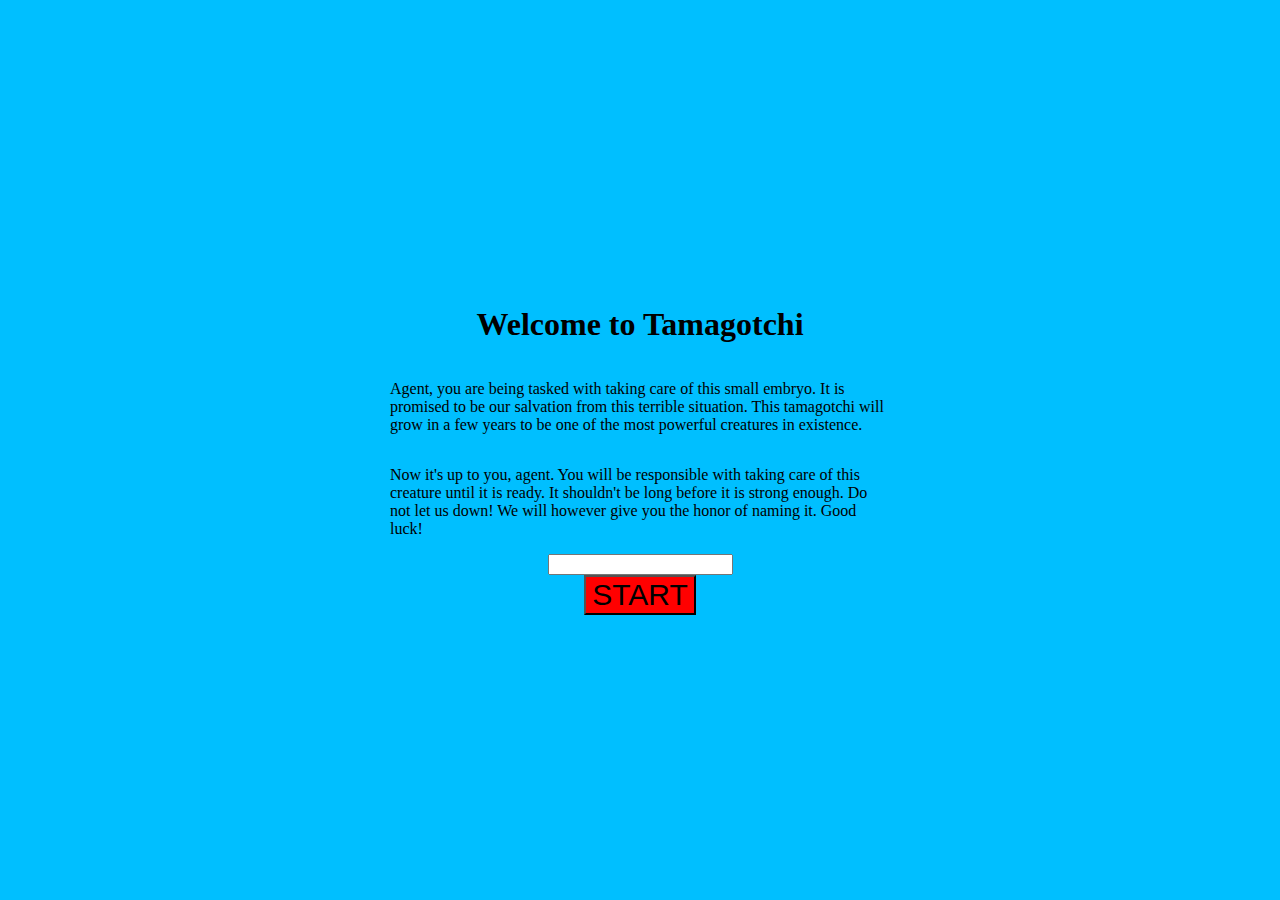
<file: index.html>
<!DOCTYPE html>
<html lang="en">
<head>
    <meta charset="UTF-8">
    <link rel="stylesheet" href="css/main.css">
    <meta name="viewport" content="width=device-width, initial-scale=1.0">
    <script defer src="js/app.js"></script>
    <title>Document</title>
</head>
<body>

    
    
    <div id="game">
        <div id="intro">
            <h1>Welcome to Tamagotchi</h1>
            <p>Agent, you are being tasked with taking care of this small embryo. It is promised to be our salvation from this terrible situation. This tamagotchi will grow in a few years to be one of the most powerful creatures in existence.</p>
            <p>Now it's up to you, agent. You will be responsible with taking care of this creature until it is ready. It shouldn't be long before it is strong enough. Do not let us down! We will however give you the honor of naming it. Good luck!</p>
            <input id='naming' type="text">
    
            <button id='start'>START</button>
        </div>
        
        <h1 id='name'></h1>
        <h3 id= 'hun'>H</h3>
        <h3 id= 'sle'>S</h3>
        <h3 id= 'bor'>B</h3>
        <div id="status">

        </div>
        
        <div class="canvas">
            
        </div> 
        
        <div id='action'>
            <button id = "feed" class="actButton">feed</button>
            <button id = "sleep" class="actButton">sleep</button>
            <button id = "play" class="actButton">play</button>
        </div>
        <h2 id="gametime"></h2>
    </div>
        
    
</body>
</html>
</file>
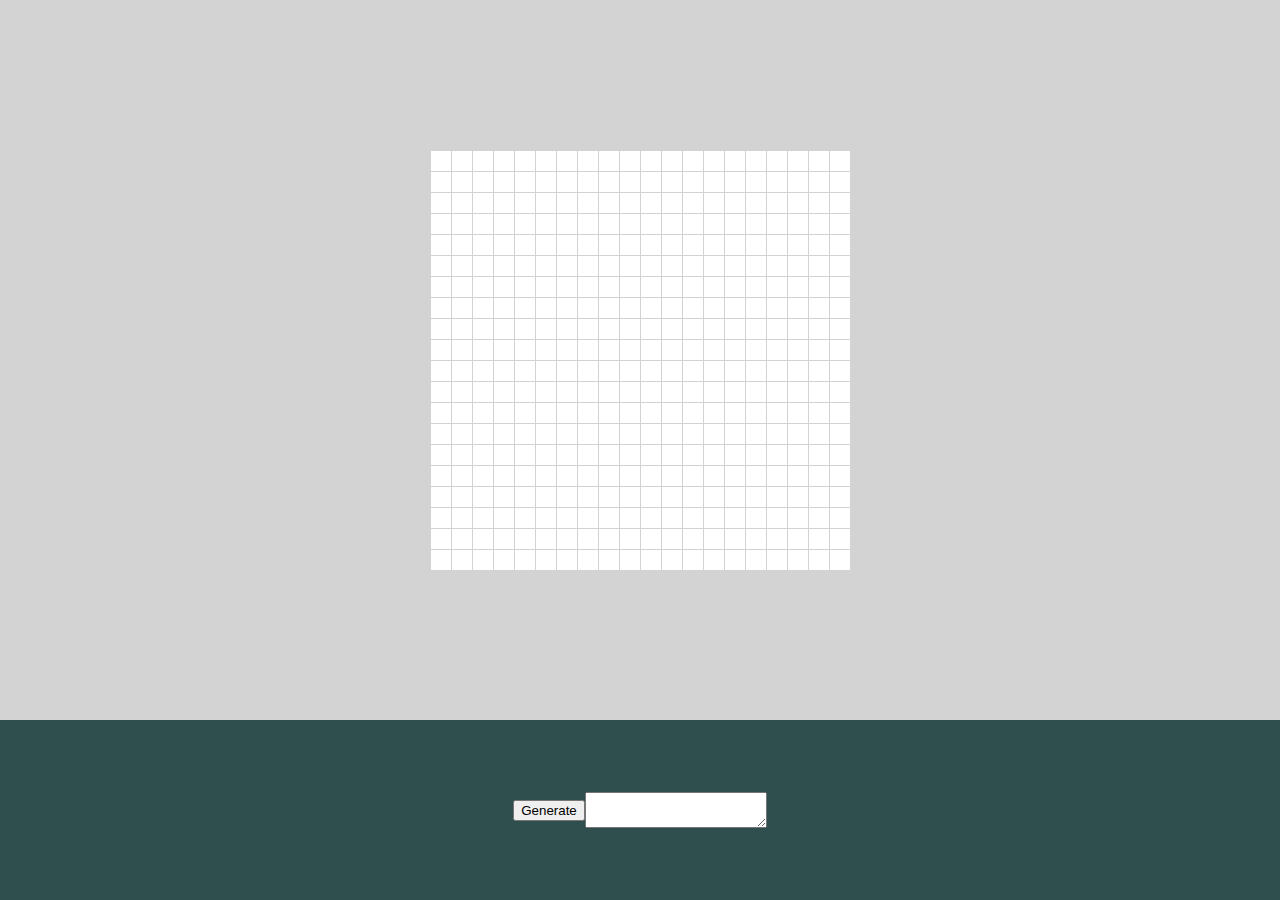
<file: tools/index.html>
<!DOCTYPE html>
<html lang="en">
<head>
    <meta charset="UTF-8">
    <link rel="stylesheet" href="main.css">
    <meta name="viewport" content="width=device-width, initial-scale=1.0">
    <script defer src="app.js"></script>
    <title>Document</title>
</head>
<body>
    <section id="studio">
        <div id="canvas">
            <!-- <div class="pixel"></div>
            <div class="pixel"></div>
            <div class="pixel"></div>
            <div class="pixel"></div>
            <div class="pixel"></div>
            <div class="pixel"></div>
            <div class="pixel"></div>
            <div class="pixel"></div>
            <div class="pixel"></div>
            <div class="pixel"></div>
            <div class="pixel"></div>
            <div class="pixel"></div>
            <div class="pixel"></div>
            <div class="pixel"></div>
            <div class="pixel"></div>
            <div class="pixel"></div>
            <div class="pixel"></div>
            <div class="pixel"></div>
            <div class="pixel"></div>
            <div class="pixel"></div>
            <div class="pixel"></div>
            <div class="pixel"></div>
            <div class="pixel"></div>
            <div class="pixel"></div>
            <div class="pixel"></div>
            <div class="pixel"></div>
            <div class="pixel"></div>
            <div class="pixel"></div>
            <div class="pixel"></div>
            <div class="pixel"></div>
            <div class="pixel"></div>
            <div class="pixel"></div>
            <div class="pixel"></div>
            <div class="pixel"></div>
            <div class="pixel"></div>
            <div class="pixel"></div>
            <div class="pixel"></div>
            <div class="pixel"></div>
            <div class="pixel"></div>
            <div class="pixel"></div>
            <div class="pixel"></div>
            <div class="pixel"></div>
            <div class="pixel"></div>
            <div class="pixel"></div>
            <div class="pixel"></div>
            <div class="pixel"></div>
            <div class="pixel"></div>
            <div class="pixel"></div>
            <div class="pixel"></div>
            <div class="pixel"></div>
            <div class="pixel"></div>
            <div class="pixel"></div>
            <div class="pixel"></div>
            <div class="pixel"></div>
            <div class="pixel"></div>
            <div class="pixel"></div>
            <div class="pixel"></div>
            <div class="pixel"></div>
            <div class="pixel"></div>
            <div class="pixel"></div>
            <div class="pixel"></div>
            <div class="pixel"></div>
            <div class="pixel"></div>
            <div class="pixel"></div>
            <div class="pixel"></div>
            <div class="pixel"></div>
            <div class="pixel"></div>
            <div class="pixel"></div>
            <div class="pixel"></div>
            <div class="pixel"></div>
            <div class="pixel"></div>
            <div class="pixel"></div>
            <div class="pixel"></div>
            <div class="pixel"></div>
            <div class="pixel"></div>
            <div class="pixel"></div>
            <div class="pixel"></div>
            <div class="pixel"></div>
            <div class="pixel"></div>
            <div class="pixel"></div>
            <div class="pixel"></div>
            <div class="pixel"></div>
            <div class="pixel"></div>
            <div class="pixel"></div>
            <div class="pixel"></div>
            <div class="pixel"></div>
            <div class="pixel"></div>
            <div class="pixel"></div>
            <div class="pixel"></div>
            <div class="pixel"></div>
            <div class="pixel"></div>
            <div class="pixel"></div>
            <div class="pixel"></div>
            <div class="pixel"></div>
            <div class="pixel"></div>
            <div class="pixel"></div>
            <div class="pixel"></div>
            <div class="pixel"></div>
            <div class="pixel"></div>
            <div class="pixel"></div>
            <div class="pixel"></div>
            <div class="pixel"></div>
            <div class="pixel"></div>
            <div class="pixel"></div>
            <div class="pixel"></div>
            <div class="pixel"></div>
            <div class="pixel"></div>
            <div class="pixel"></div>
            <div class="pixel"></div>
            <div class="pixel"></div>
            <div class="pixel"></div>
            <div class="pixel"></div>
            <div class="pixel"></div>
            <div class="pixel"></div>
            <div class="pixel"></div>
            <div class="pixel"></div>
            <div class="pixel"></div>
            <div class="pixel"></div>
            <div class="pixel"></div>
            <div class="pixel"></div>
            <div class="pixel"></div>
            <div class="pixel"></div>
            <div class="pixel"></div>
            <div class="pixel"></div>
            <div class="pixel"></div>
            <div class="pixel"></div>
            <div class="pixel"></div>
            <div class="pixel"></div>
            <div class="pixel"></div>
            <div class="pixel"></div>
            <div class="pixel"></div>
            <div class="pixel"></div>
            <div class="pixel"></div>
            <div class="pixel"></div>
            <div class="pixel"></div>
            <div class="pixel"></div>
            <div class="pixel"></div>
            <div class="pixel"></div>
            <div class="pixel"></div>
            <div class="pixel"></div>
            <div class="pixel"></div>
            <div class="pixel"></div>
            <div class="pixel"></div>
            <div class="pixel"></div>
            <div class="pixel"></div>
            <div class="pixel"></div>
            <div class="pixel"></div>
            <div class="pixel"></div>
            <div class="pixel"></div>
            <div class="pixel"></div>
            <div class="pixel"></div>
            <div class="pixel"></div>
            <div class="pixel"></div>
            <div class="pixel"></div>
            <div class="pixel"></div>
            <div class="pixel"></div>
            <div class="pixel"></div>
            <div class="pixel"></div>
            <div class="pixel"></div>
            <div class="pixel"></div>
            <div class="pixel"></div>
            <div class="pixel"></div>
            <div class="pixel"></div>
            <div class="pixel"></div>
            <div class="pixel"></div>
            <div class="pixel"></div>
            <div class="pixel"></div>
            <div class="pixel"></div>
            <div class="pixel"></div>
            <div class="pixel"></div>
            <div class="pixel"></div>
            <div class="pixel"></div>
            <div class="pixel"></div>
            <div class="pixel"></div>
            <div class="pixel"></div>
            <div class="pixel"></div>
            <div class="pixel"></div>
            <div class="pixel"></div>
            <div class="pixel"></div>
            <div class="pixel"></div>
            <div class="pixel"></div>
            <div class="pixel"></div>
            <div class="pixel"></div>
            <div class="pixel"></div>
            <div class="pixel"></div>
            <div class="pixel"></div>
            <div class="pixel"></div>
            <div class="pixel"></div>
            <div class="pixel"></div>
            <div class="pixel"></div>
            <div class="pixel"></div>
            <div class="pixel"></div>
            <div class="pixel"></div>
            <div class="pixel"></div>
            <div class="pixel"></div>
            <div class="pixel"></div>
            <div class="pixel"></div>
            <div class="pixel"></div>
            <div class="pixel"></div>
            <div class="pixel"></div>
            <div class="pixel"></div>
            <div class="pixel"></div>
            <div class="pixel"></div>
            <div class="pixel"></div>
            <div class="pixel"></div>
            <div class="pixel"></div>
            <div class="pixel"></div>
            <div class="pixel"></div>
            <div class="pixel"></div>
            <div class="pixel"></div>
            <div class="pixel"></div>
            <div class="pixel"></div>
            <div class="pixel"></div>
            <div class="pixel"></div>
            <div class="pixel"></div>
            <div class="pixel"></div>
            <div class="pixel"></div>
            <div class="pixel"></div>
            <div class="pixel"></div>
            <div class="pixel"></div>
            <div class="pixel"></div>
            <div class="pixel"></div>
            <div class="pixel"></div>
            <div class="pixel"></div>
            <div class="pixel"></div>
            <div class="pixel"></div>
            <div class="pixel"></div>
            <div class="pixel"></div>
            <div class="pixel"></div>
            <div class="pixel"></div>
            <div class="pixel"></div>
            <div class="pixel"></div>
            <div class="pixel"></div>
            <div class="pixel"></div>
            <div class="pixel"></div>
            <div class="pixel"></div>
            <div class="pixel"></div>
            <div class="pixel"></div>
            <div class="pixel"></div>
            <div class="pixel"></div>
            <div class="pixel"></div>
            <div class="pixel"></div>
            <div class="pixel"></div>
            <div class="pixel"></div>
            <div class="pixel"></div>
            <div class="pixel"></div>
            <div class="pixel"></div>
            <div class="pixel"></div>
            <div class="pixel"></div>
            <div class="pixel"></div>
            <div class="pixel"></div>
            <div class="pixel"></div>
            <div class="pixel"></div>
            <div class="pixel"></div>
            <div class="pixel"></div>
            <div class="pixel"></div>
            <div class="pixel"></div>
            <div class="pixel"></div>
            <div class="pixel"></div>
            <div class="pixel"></div>
            <div class="pixel"></div>
            <div class="pixel"></div>
            <div class="pixel"></div>
            <div class="pixel"></div>
            <div class="pixel"></div>
            <div class="pixel"></div>
            <div class="pixel"></div>
            <div class="pixel"></div>
            <div class="pixel"></div>
            <div class="pixel"></div>
            <div class="pixel"></div>
            <div class="pixel"></div>
            <div class="pixel"></div>
            <div class="pixel"></div>
            <div class="pixel"></div>
            <div class="pixel"></div>
            <div class="pixel"></div>
            <div class="pixel"></div>
            <div class="pixel"></div>
            <div class="pixel"></div>
            <div class="pixel"></div>
            <div class="pixel"></div>
            <div class="pixel"></div>
            <div class="pixel"></div>
            <div class="pixel"></div>
            <div class="pixel"></div>
            <div class="pixel"></div>
            <div class="pixel"></div>
            <div class="pixel"></div>
            <div class="pixel"></div>
            <div class="pixel"></div>
            <div class="pixel"></div>
            <div class="pixel"></div>
            <div class="pixel"></div>
            <div class="pixel"></div>
            <div class="pixel"></div>
            <div class="pixel"></div>
            <div class="pixel"></div>
            <div class="pixel"></div>
            <div class="pixel"></div>
            <div class="pixel"></div>
            <div class="pixel"></div>
            <div class="pixel"></div>
            <div class="pixel"></div>
            <div class="pixel"></div>
            <div class="pixel"></div>
            <div class="pixel"></div>
            <div class="pixel"></div>
            <div class="pixel"></div>
            <div class="pixel"></div>
            <div class="pixel"></div>
            <div class="pixel"></div>
            <div class="pixel"></div>
            <div class="pixel"></div>
            <div class="pixel"></div>
            <div class="pixel"></div>
            <div class="pixel"></div>
            <div class="pixel"></div>
            <div class="pixel"></div>
            <div class="pixel"></div>
            <div class="pixel"></div>
            <div class="pixel"></div>
            <div class="pixel"></div>
            <div class="pixel"></div>
            <div class="pixel"></div>
            <div class="pixel"></div>
            <div class="pixel"></div>
            <div class="pixel"></div>
            <div class="pixel"></div>
            <div class="pixel"></div>
            <div class="pixel"></div>
            <div class="pixel"></div>
            <div class="pixel"></div>
            <div class="pixel"></div>
            <div class="pixel"></div>
            <div class="pixel"></div>
            <div class="pixel"></div>
            <div class="pixel"></div>
            <div class="pixel"></div>
            <div class="pixel"></div>
            <div class="pixel"></div>
            <div class="pixel"></div>
            <div class="pixel"></div>
            <div class="pixel"></div>
            <div class="pixel"></div>
            <div class="pixel"></div>
            <div class="pixel"></div>
            <div class="pixel"></div>
            <div class="pixel"></div>
            <div class="pixel"></div>
            <div class="pixel"></div>
            <div class="pixel"></div>
            <div class="pixel"></div>
            <div class="pixel"></div>
            <div class="pixel"></div>
            <div class="pixel"></div>
            <div class="pixel"></div>
            <div class="pixel"></div>
            <div class="pixel"></div>
            <div class="pixel"></div>
            <div class="pixel"></div>
            <div class="pixel"></div>
            <div class="pixel"></div>
            <div class="pixel"></div>
            <div class="pixel"></div>
            <div class="pixel"></div>
            <div class="pixel"></div>
            <div class="pixel"></div>
            <div class="pixel"></div>
            <div class="pixel"></div>
            <div class="pixel"></div>
            <div class="pixel"></div>
            <div class="pixel"></div>
            <div class="pixel"></div>
            <div class="pixel"></div>
            <div class="pixel"></div>
            <div class="pixel"></div>
            <div class="pixel"></div>
            <div class="pixel"></div>
            <div class="pixel"></div>
            <div class="pixel"></div>
            <div class="pixel"></div>
            <div class="pixel"></div>
            <div class="pixel"></div>
            <div class="pixel"></div>
            <div class="pixel"></div>
            <div class="pixel"></div>
            <div class="pixel"></div>
            <div class="pixel"></div>
            <div class="pixel"></div>
            <div class="pixel"></div>
            <div class="pixel"></div>
            <div class="pixel"></div>
            <div class="pixel"></div>
            <div class="pixel"></div>
            <div class="pixel"></div>
            <div class="pixel"></div>
            <div class="pixel"></div>
            <div class="pixel"></div>
            <div class="pixel"></div> -->
        </div>
    </section>    
    <section id='menu'>
        <button id="genArr">Generate</button>
        <textarea name="design = " id="return"></textarea>
    </section>
</body>
</html>
</file>
<file: css/main.css>
body {
    margin: 0;
}

/* INTRO SCREEN */

#intro {
    width: 100vw;
    height: 100vh;
    background-color: deepskyblue;
    z-index: 2;
    display: flex;
    justify-content: center;
    align-items: center;
    flex-flow: column;
    position: absolute;
}

#intro p {
    max-width: 500px;
}

#start {
    position: relative;
    background-color: red;
    font-size: 30px;
    z-index: 2;
}

/* GENERAL */

#game {
    background-color: deepskyblue;
    height: 100vh;
    display: flex;
    justify-content: center;
    align-items: center;
    flex-wrap: wrap;
    position: relative;
}

#name {
    position: absolute;
    top: 0px;
    height: 40px;
    width: 100;
    /* background-color: dimgray; */
}

#gametime {
    width: 160px;
    height: 40px;  
    position: relative;
    right: -300px;
}

/* STATUS BARS */

#status {
    background-color: transparent;
    position: relative;
    left: -200px;   
    display: flex;
    flex-wrap: wrap;
    height: 200px;
    width: 70px;
}

.statusBar {
    margin-right: 1px;
    height: 200px;
    width: 20px;
    border: solid black;
    border-radius: 100px;
    border-width: 1px;
    display: flex;
    flex-wrap: wrap;
    overflow: hidden;
}

.barPixel {
    width: 20px;
    height: 2px;
    background-color: transparent;
}

#hun {
    position: relative;
    left: -158px;
    top: 110px; 
}

#sle {
    position: relative;
    left: -148px;
    top: 110px;  
}

#bor {
    position: relative;
    left: -137px;
    top: 110px; 
}

/* ACTION BUTTONS */

#action {
    display: inline-block;
    position: absolute;
    bottom: 35px;
    margin: 0 auto;
    z-index: 1;
}

.actButton {
    width: 100px;
    height: 50px;
    z-index: 1;
}

/*  */

.canvas {
    background-color: transparent;
    width: 420px;
    display: flex;
    position: absolute;
    justify-content: center;
    align-items: center;
    flex-wrap: wrap;
}

.pixel {
    background-color: transparent;
    width: 20px;
    height: 20px;
    margin: .5px;
}
</file>
<file: tools/main.css>
body {
    box-sizing: border-box;
    margin: 0;
    padding: 0;
    display: flex;
    flex-wrap: wrap;
    flex-direction: row;
}

#studio {
    background: lightgray;
    height: 80vh;
    width: 100vw;
    display: flex;
    justify-content: center;
    align-items: center;
}
#canvas {
    display: flex;
    width: 420px;
    flex-wrap: wrap;
    position: absolute;
    justify-content: center;
    align-items: center;
    z-index: 2;
}
.pixel {
    width: 20px;
    height: 20px;
    margin: 0.5px;
}
#menu {
    background: darkslategray;
    height: 20vh;
    width: 100vw;
    display: flex;
    justify-content: center;
    align-items: center;
}
</file>
